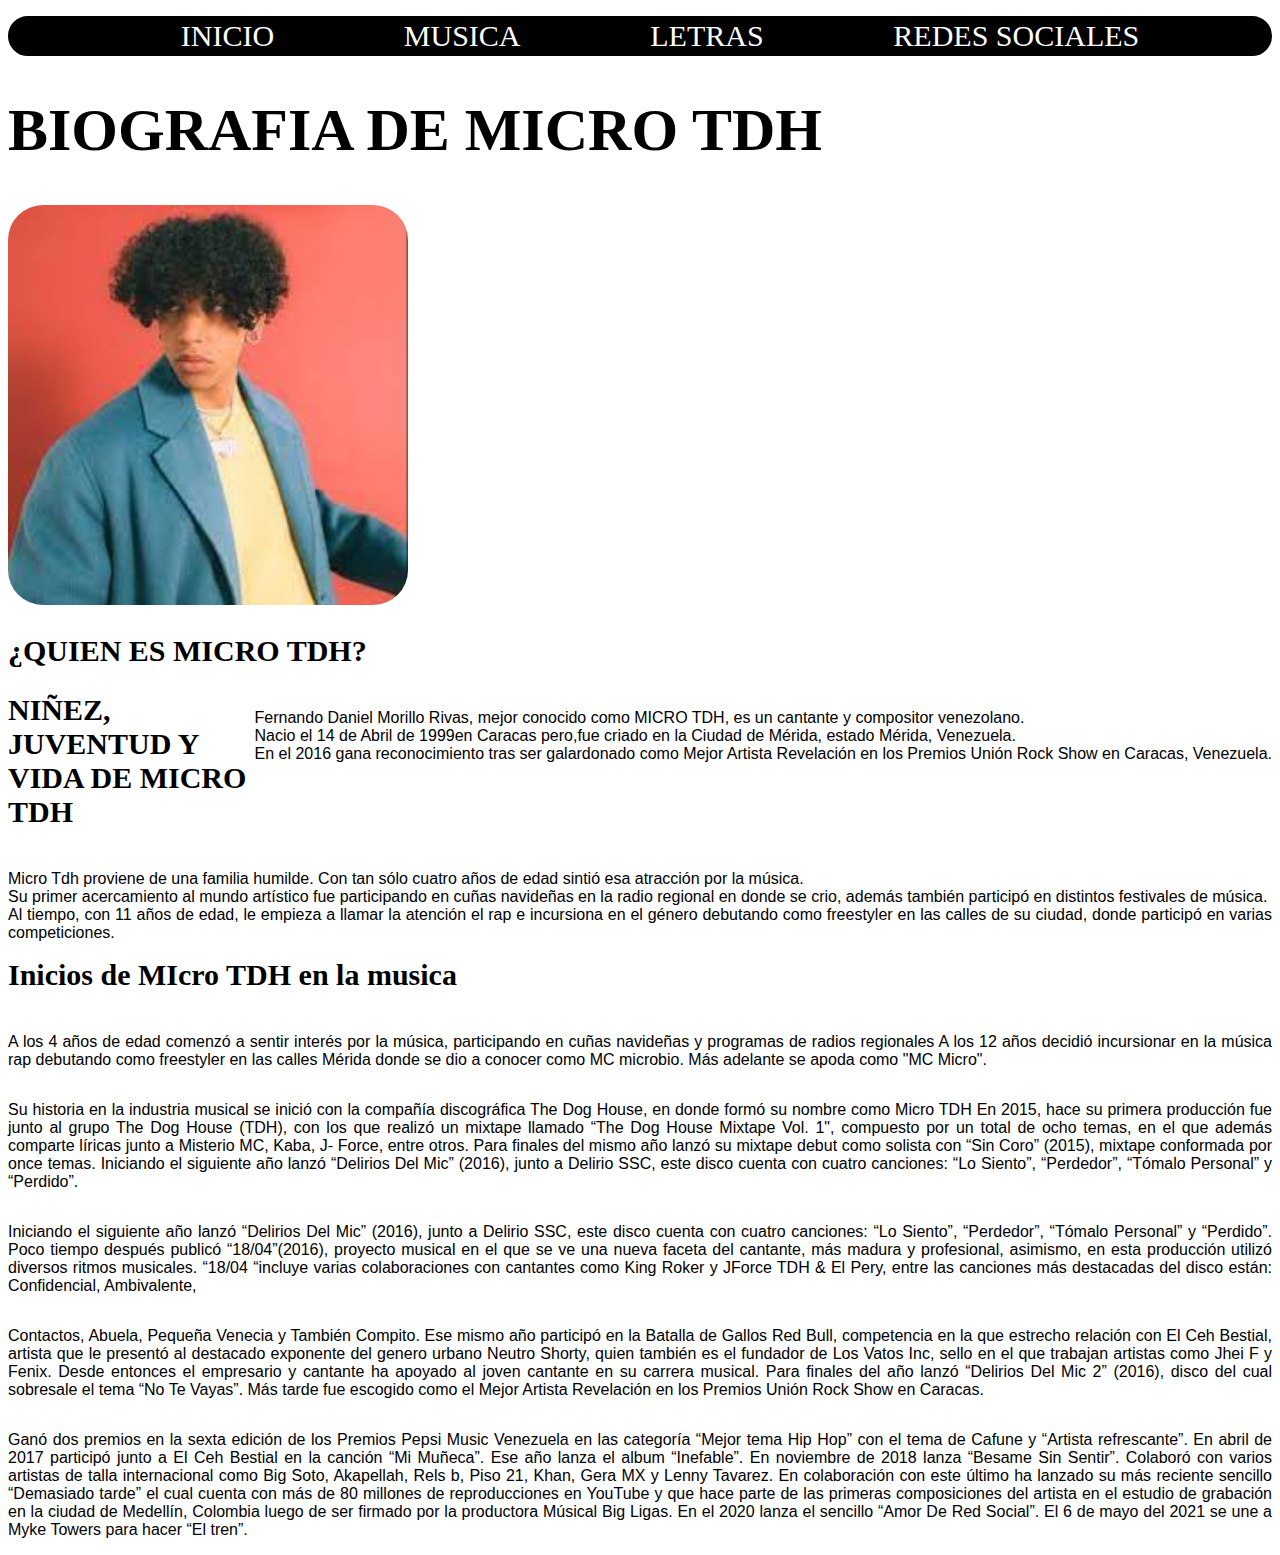
<file: index.html>
<!DOCTYPE html>
<html lang="en">
<head>
    <link rel="icon" href="icon 2 micro.jpg">
    <link rel="stylesheet" href="estilo.css">
    <meta charset="UTF-8">
    <meta http-equiv="X-UA-Compatible" content="IE=edge">
    <meta name="viewport" content="width=, initial-scale=1.0">
    <title>MICRO TDH</title>
</head>
<body>
    <header>
        <nav>
            <div class="enlaces">
                <ul>
                       <li><a href="index.html"class="links" target="_blank">INICIO</a></li>
                       <li><a href="musica.html"class="links" target="_blank">MUSICA</a></li>
                       <li><a href="letras.html"class="links"target="_blank">LETRAS</a></li>
                       <li><a href="redes sociales.html"class="links" target="_blank">REDES SOCIALES</a></li>
                </ul>
            </div>
        </nav>
            </header>
    <article>
            <section>
        <div class="titulo">
                <h1>BIOGRAFIA DE MICRO TDH</h1>
            </div>
        <div>
            <img class="micro" src="micro tdh.jpg" alt="MICRO TDH">

    <h2 class="text">¿QUIEN  ES MICRO TDH?</h2>

    <p>Fernando Daniel Morillo Rivas, mejor conocido
    como MICRO TDH, es un cantante y 
    compositor venezolano. <br>Nacio el 14 de Abril
    de 1999en Caracas pero,fue criado en la Ciudad
    de Mérida, estado Mérida, Venezuela. <br>
     En el 2016 gana reconocimiento tras ser 
     galardonado como Mejor Artista Revelación
    en los Premios Unión Rock Show en Caracas,
    Venezuela.</p>

   
</div>

        </section>

    <section>   
              <h2 class="text2">NIÑEZ, JUVENTUD Y VIDA DE MICRO TDH</h2>
    <p>
        Micro Tdh proviene de una familia humilde. 
        Con tan sólo cuatro años de edad sintió esa atracción
        por la música. 
        <br>
        Su primer acercamiento al mundo artístico
        fue participando en cuñas navideñas en la radio regional
        en donde se crio, además también participó en distintos
        festivales de música. <br> Al tiempo, con 11 años de edad, 
        le empieza a llamar la atención el rap e incursiona
        en el género debutando como freestyler en las calles 
        de su ciudad, donde participó en varias competiciones.
        
    </p>
    

    </video>
    </section>

        <section>
    <h2 class="text3">Inicios de MIcro TDH en la musica </h2>

    <p>A los 4 años de edad comenzó a sentir interés por la música, participando en cuñas navideñas y programas de radios regionales
        A los 12 años decidió incursionar en la música rap debutando como freestyler en 
        las calles Mérida donde se dio a conocer como MC microbio. 
        Más adelante se apoda como "MC Micro".
    </p>
<p>
    Su historia en la industria musical se inició con la compañía
 discográfica The Dog House, en donde formó su nombre como Micro TDH
En 2015, hace su primera producción fue junto al grupo The Dog House (TDH), 
con los que realizó un mixtape llamado “The Dog House Mixtape Vol.
 1", compuesto por un total de ocho temas, en el que además
comparte líricas junto a Misterio MC, Kaba, J- Force, 
entre otros. Para finales del mismo año lanzó su mixtape
debut como solista con “Sin Coro” (2015), mixtape conformada 
por once temas.
Iniciando el siguiente año lanzó “Delirios Del Mic” (2016), 
junto a Delirio SSC, este disco cuenta con cuatro canciones:
 “Lo Siento”, “Perdedor”, “Tómalo Personal” y “Perdido”.
</p>
        </section>

<section>

<p>
    Iniciando el siguiente año lanzó “Delirios Del Mic” (2016),
junto a Delirio SSC, este disco cuenta con cuatro canciones:
 “Lo Siento”, “Perdedor”, “Tómalo Personal” y “Perdido”.
Poco tiempo después publicó “18/04”(2016), proyecto musical 
en el que se ve una nueva faceta del cantante, más madura y profesional, asimismo, 
en esta producción utilizó diversos ritmos musicales. “18/04 “incluye varias 
colaboraciones con cantantes como King Roker y JForce TDH & El Pery, entre las 
canciones más destacadas del disco están: Confidencial, Ambivalente, 

<p>Contactos, Abuela, Pequeña Venecia y También Compito. Ese mismo año
 participó en la Batalla de Gallos Red Bull, competencia en la que estrecho relación con 
 El Ceh Bestial, artista que le presentó al destacado exponente del genero urbano 
 Neutro Shorty, quien también es el fundador de Los Vatos Inc, sello en el que 
 trabajan artistas como Jhei F y Fenix. Desde entonces el empresario y cantante ha 
 apoyado al joven cantante en su carrera musical. Para finales del año lanzó “Delirios Del Mic 2” 
 (2016), disco del cual sobresale el tema “No Te Vayas”. Más tarde fue escogido como el Mejor Artista
 Revelación en los Premios Unión Rock Show en Caracas.
 </p>



</section>


<section>
<p>Ganó dos premios en la sexta edición de los Premios Pepsi Music Venezuela en las categoría “Mejor tema Hip Hop” 
con el tema de Cafune y “Artista refrescante”.
En abril de 2017 participó junto a El Ceh Bestial en la canción “Mi Muñeca”.
 Ese año lanza el album “Inefable”.
En noviembre de 2018 lanza “Besame Sin Sentir”.
Colaboró con varios artistas de talla internacional como 
Big Soto, Akapellah, Rels b, Piso 21, Khan, Gera MX y Lenny Tavarez. 
En colaboración con este último ha lanzado su más reciente sencillo “Demasiado tarde” el cual 
cuenta con más de 80 millones de reproducciones en YouTube y que hace parte de las primeras composiciones 
del artista en el estudio de grabación en la ciudad de Medellín, Colombia luego de ser 
firmado por la productora Músical Big Ligas.
En el 2020 lanza el sencillo “Amor De Red Social”.
El 6 de mayo del 2021 se une a Myke Towers para hacer “El tren”.</p>
</section>
</body>
</html>
</file>
<file: estilo.css>
ul{

    display: flex;
    justify-content: center;
    justify-content: space-evenly;
    list-style: none;
    border-style: solid;
    border-radius: 30px;
    border-color: black;
    background-color: black;
   
}

.links{
color:white;
text-decoration: none;
font-family: fantasy;
font-size: 30px;
}

.titulo{
    font-family: fantasy;
    font-size: 30px;
    margin-top: 35px;

}

.micro{
    border-style: none;
    border-radius: 35px;
    width: 400px;
}

.text{
   font-family: fantasy;
   font-size: 30px;

}
 

.text2{
    font-family: fantasy;
    font-size: 30px;
}

.text3{
    font-family: fantasy;
    font-size: 30px;
}
p{
font-family: Verdana, Geneva, Tahoma, sans-serif;
text-align: justify;
float: right;
}

.mini_micro{
    width: 300px;
    border-radius: 30px;
    margin-left: 500px;
}

.video{
    width: 300px;
    margin-left: 500px;
}
</file>
